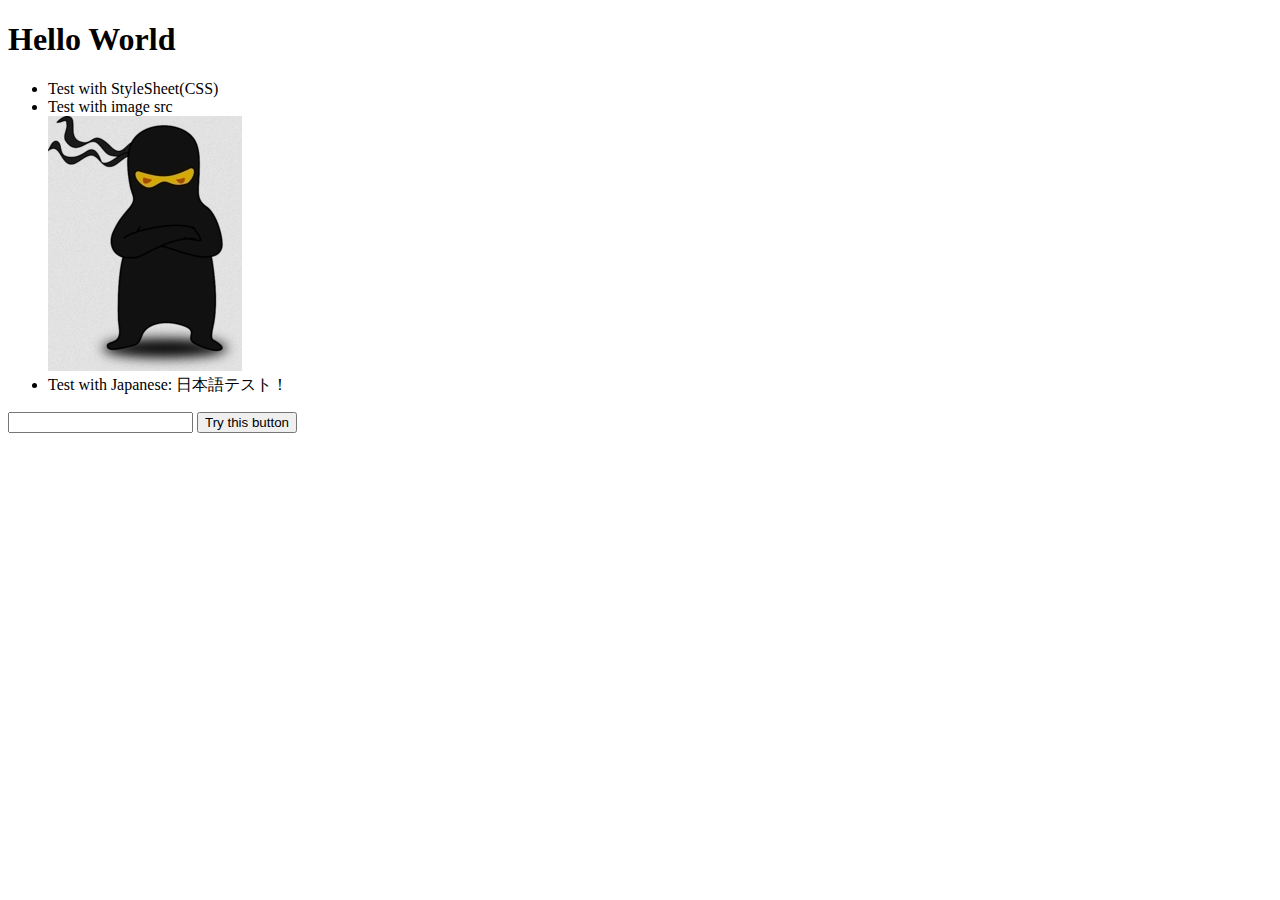
<file: index.html>
<!DOCTYPE html>
<html>

<head>
<meta charset="UTF-8">
<title>ShinobiLayer</title>
<script type="text/javascript">
    function Sample1(){
        var hoge = testform.textbox.value;  
        alert(""+ hoge +"が入力されました。");
    }
</script>
</head>

<body>
<h1>Hello World</h1>
<ul>
<li>Test with StyleSheet(CSS)</li>
<li>Test with image src</li>
<img src="./ninja.jpg" >
<li>Test with Japanese: 日本語テスト！</li>
</ul>

<form name="testform" action="Sample1.html">
<input type="text" name="textbox">
<input type="button" value="Try this button" onclick="Sample1()">
</form>

</body>

</html>
</file>
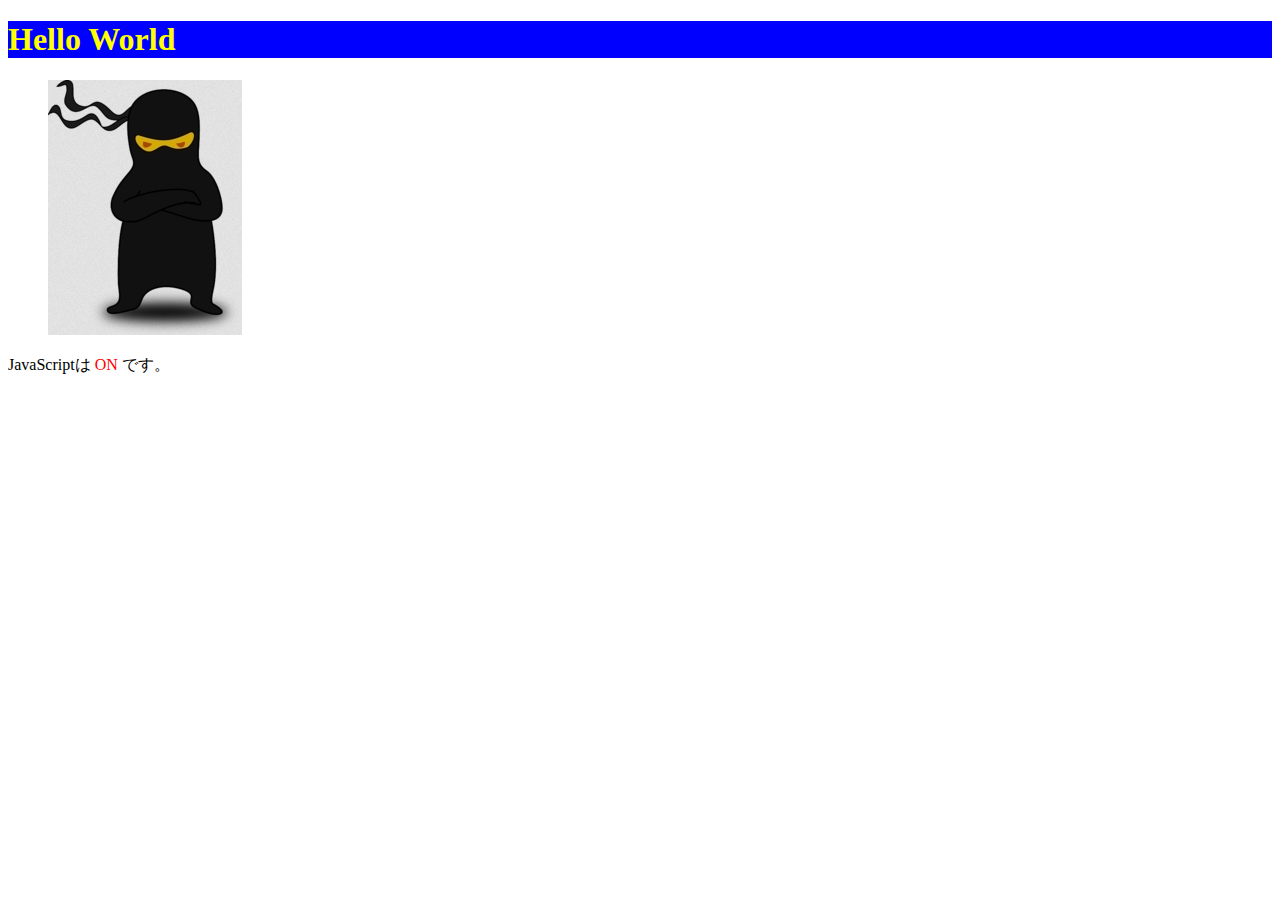
<file: docs/index.html>
<!DOCTYPE html>
<html>

<head>
<meta charset="UTF-8">
<title>ShinobiLayer</title>
<link rel="stylesheet" type="text/css" href="./style.css">
</head>

<body>
<h1>Hello World</h1>
<ul>
<img src="./ninja.jpg" >
</ul>

JavaScriptは
<span>
<script> document.write("ON"); </script>
<noscript>OFF</noscript>
</span>
です。

</body>

</html>
</file>
<file: docs/style.css>
body {
  background-color: white;
}
h1 {
  background-color: blue;
  color: yellow;
}
span {
  color: red;
}
</file>
